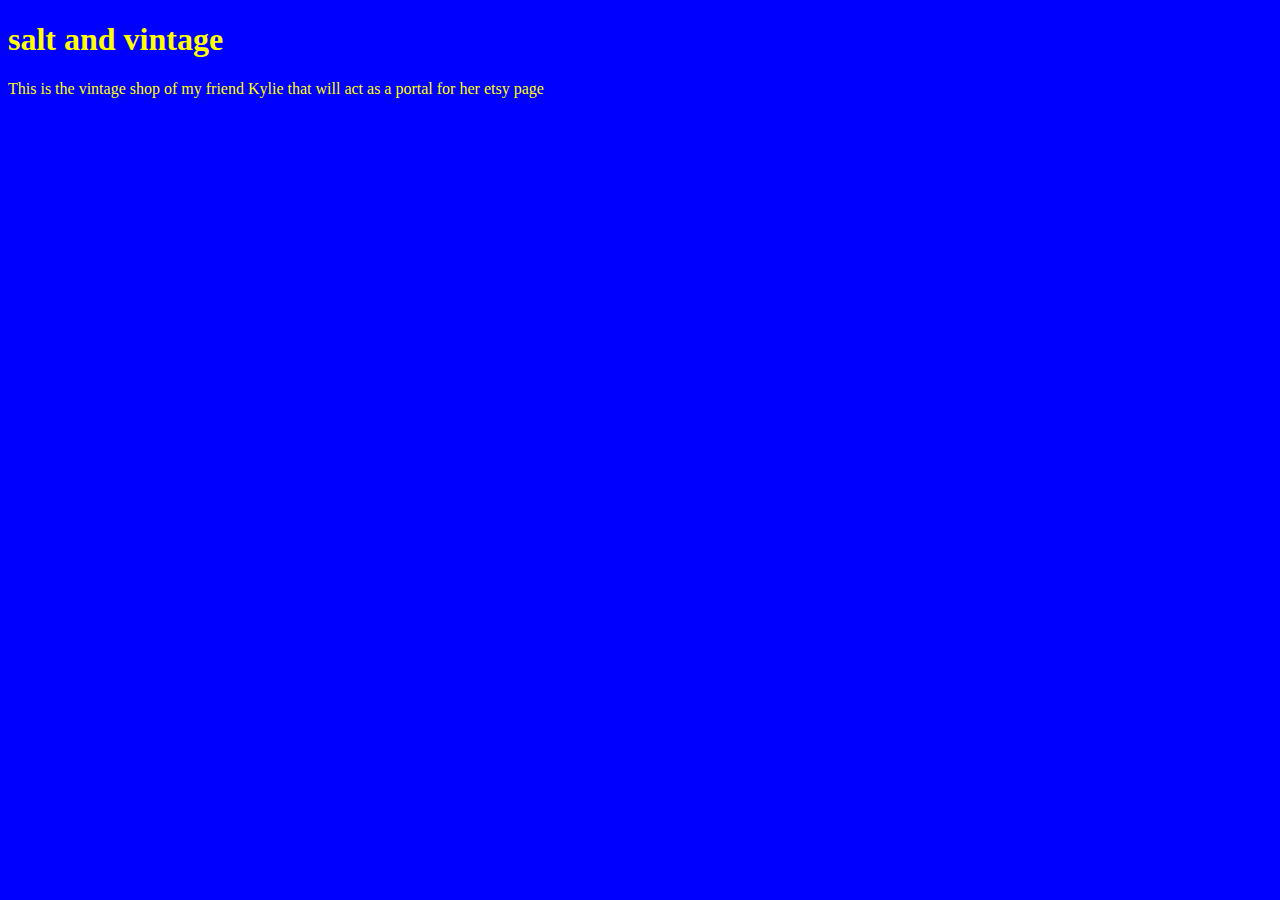
<file: unit_1/index.html>
<!DOCTYPE html>
<html>
<head>
  <title>salt and vintage</title>
  <link rel="stylesheet" type="text/css" href="css/style.css">
</head>
<body>
    <h1>salt and vintage</h1>
    <p>This is the vintage shop of my friend Kylie that will act as a portal for her etsy page</p> 

</body>
</html>
</file>
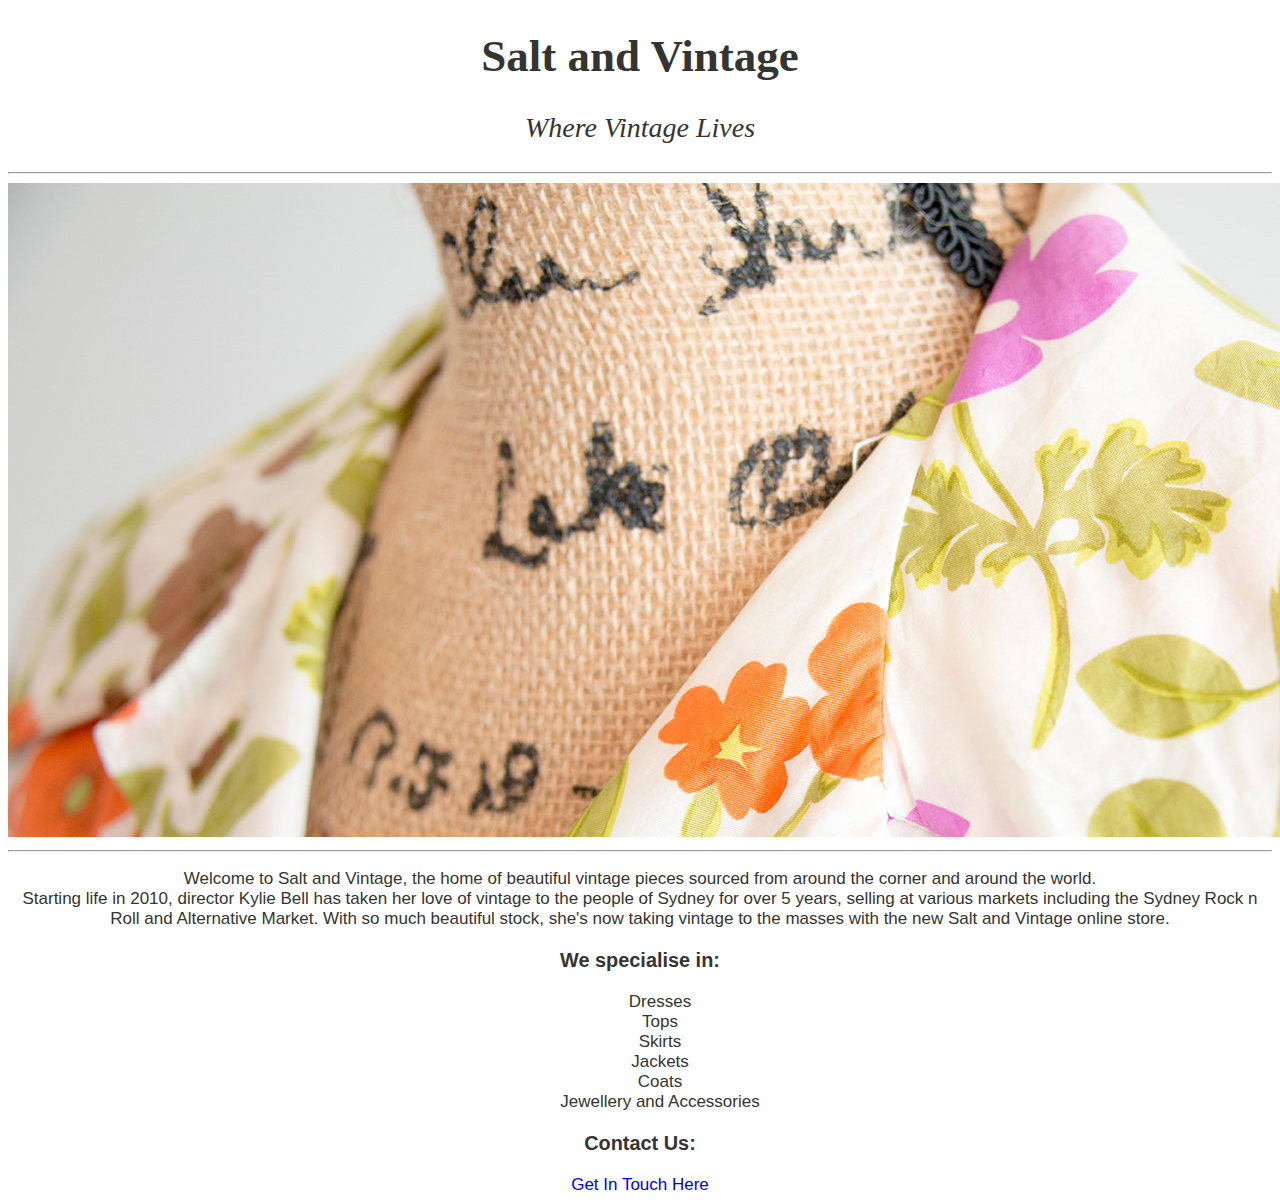
<file: unit_3/index.html>
<!DOCTYPE html>
<html>
<head>
  <title>salt and vintage</title>
  <link rel="stylesheet" type="text/css" href="css/style.css">
</head>
<body>
    <h1>Salt and Vintage</h1>
    <p id="slogan">Where Vintage Lives</p> 
    <hr>
    <img src="images/salt-and-vintage-background-image-1.jpg" alt=“Image of vintage dress” title="Floral Vintage Dress">
    <hr>
    <p>Welcome to Salt and Vintage, the home of beautiful vintage pieces sourced from around the corner and around the world.<br>
      Starting life in 2010, director Kylie Bell has taken her love of vintage to the people of Sydney for over 5 years, selling at various markets including the Sydney Rock n Roll and Alternative Market. With so much beautiful stock, she's now taking vintage to the masses with the new Salt and Vintage online store.</p> 
    <h3>We specialise in:</h3>
    <ul>
      <li>Dresses</li>
      <li>Tops</li>
      <li>Skirts</li>
      <li>Jackets</li>
      <li>Coats</li>
      <li>Jewellery and Accessories</li>
    </ul>
    <h3>Contact Us:</h3>
    <a href="mailto:saltandvintage@gmail.com">Get In Touch Here</a>
</body>
</html>
</file>
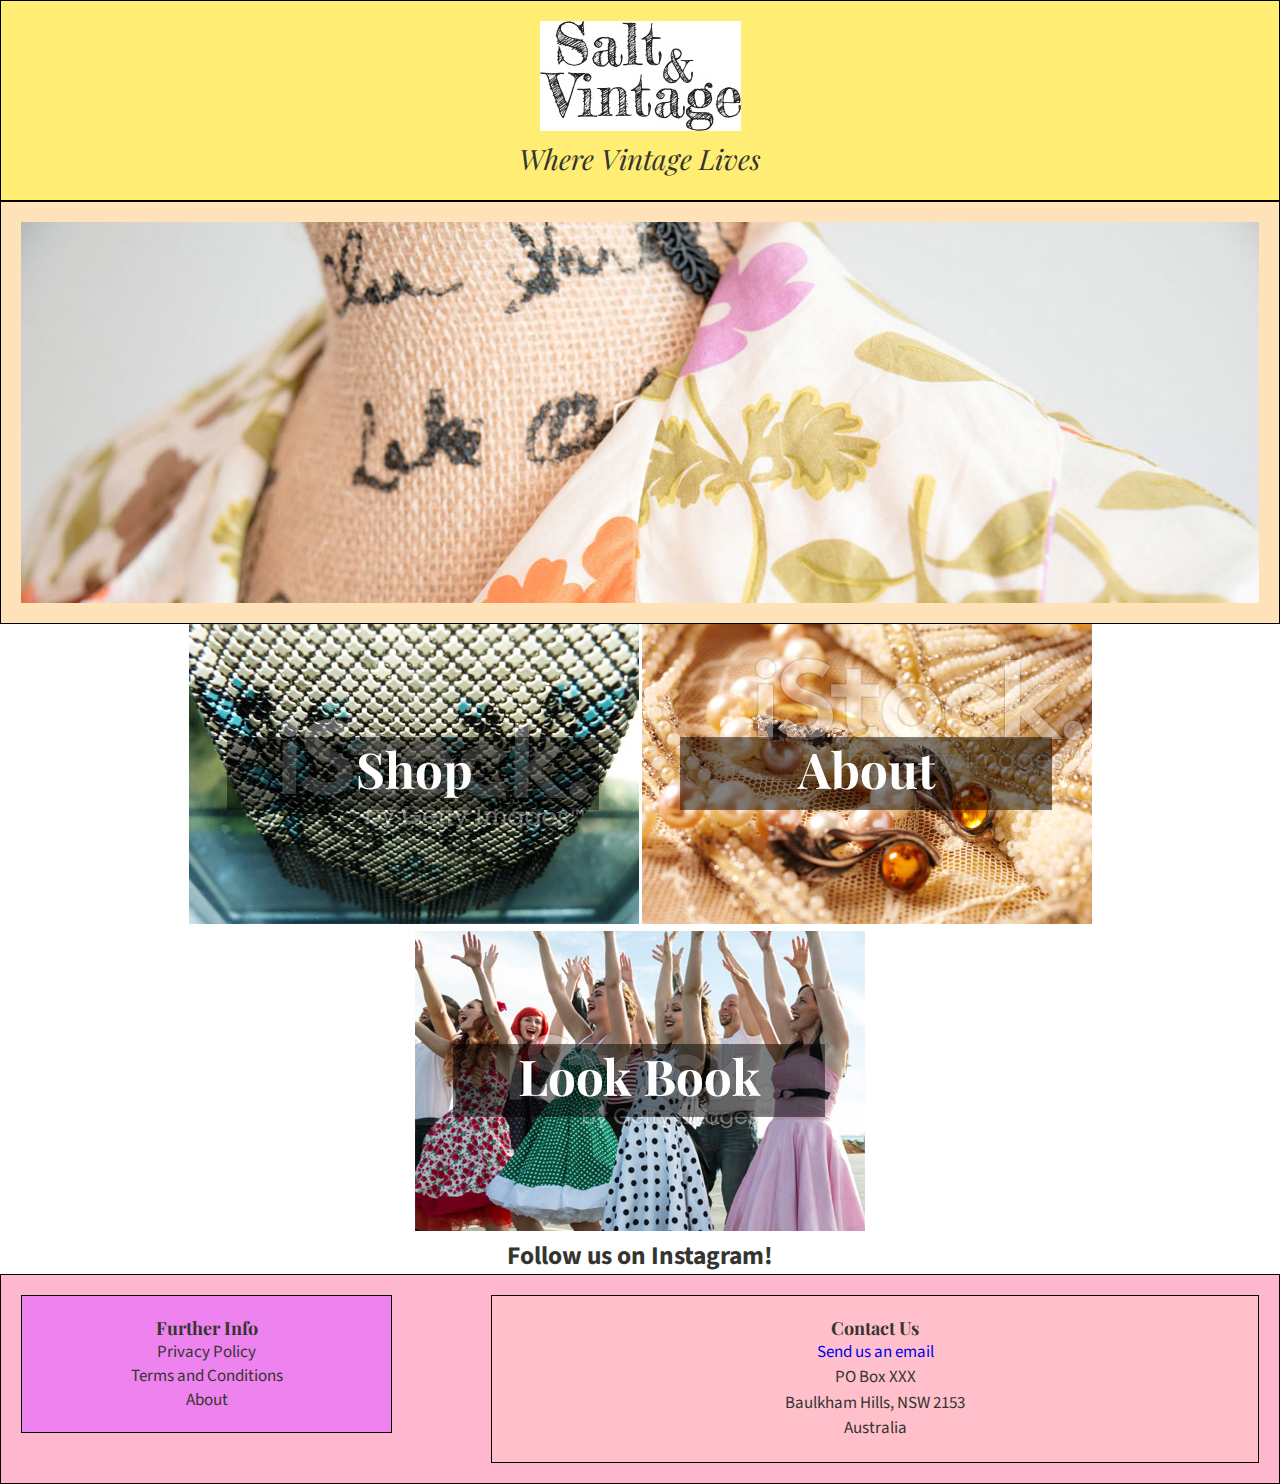
<file: unit_6/index.html>
<!DOCTYPE html>
<html>
<head>
  <title>salt and vintage</title>
  <link rel="stylesheet" type="text/css" href="css/style.css">
</head>
<body>
  <div class="wrapper">
    <header>
      <img src="images/salt-and-vintage-placement-logo.jpg" alt=“Salt and Vintage logo” title="Salt and Vintage">
      <p id="slogan">Where Vintage Lives</p>
    </header>
    <section id="promo">
      <img src="images/salt-and-vintage-background-image-1.jpg" alt=“Image of vintage dress” title="Floral Vintage Dress">
    </section>
    <section class="navigation">
      <nav>
        <img src="images/left-nav.jpg" alt=“Shop nav tile” title="Click here to visit our shop">
        <img src="images/centre-nav.jpg" alt=“About nav tile” title="Click here to find out more about Salt and Vintage">
        <img src="images/right-nav.jpg" alt=“Look Book nav tile” title="Click here to view our latest Look Book">
      </nav>
    </section>
    <section class="instagram">
      <h2>Follow us on Instagram!</h2>
    </section>
    <section id="two_column" class="clearfix">
       <footer>
       <article id="left">
         <nav>
         <h4>Further Info</h4>
         <ul>
         <li>Privacy Policy</li>
         <li>Terms and Conditions</li>
         <li>About</li>
         </ul>
         </nav>
       </article>
       <article id="right">
         <h4>Contact Us</h4>
         <p id="email">
         <a href="mailto:saltandvintage@gmail.com">Send us an email</a>
         </p>
         <p id="postal">
         PO Box XXX<br>
         Baulkham Hills, NSW 2153<br>
         Australia
         </p>
        </article>
        </footer>
    </section>
  </div>
</body>
</html>
</file>
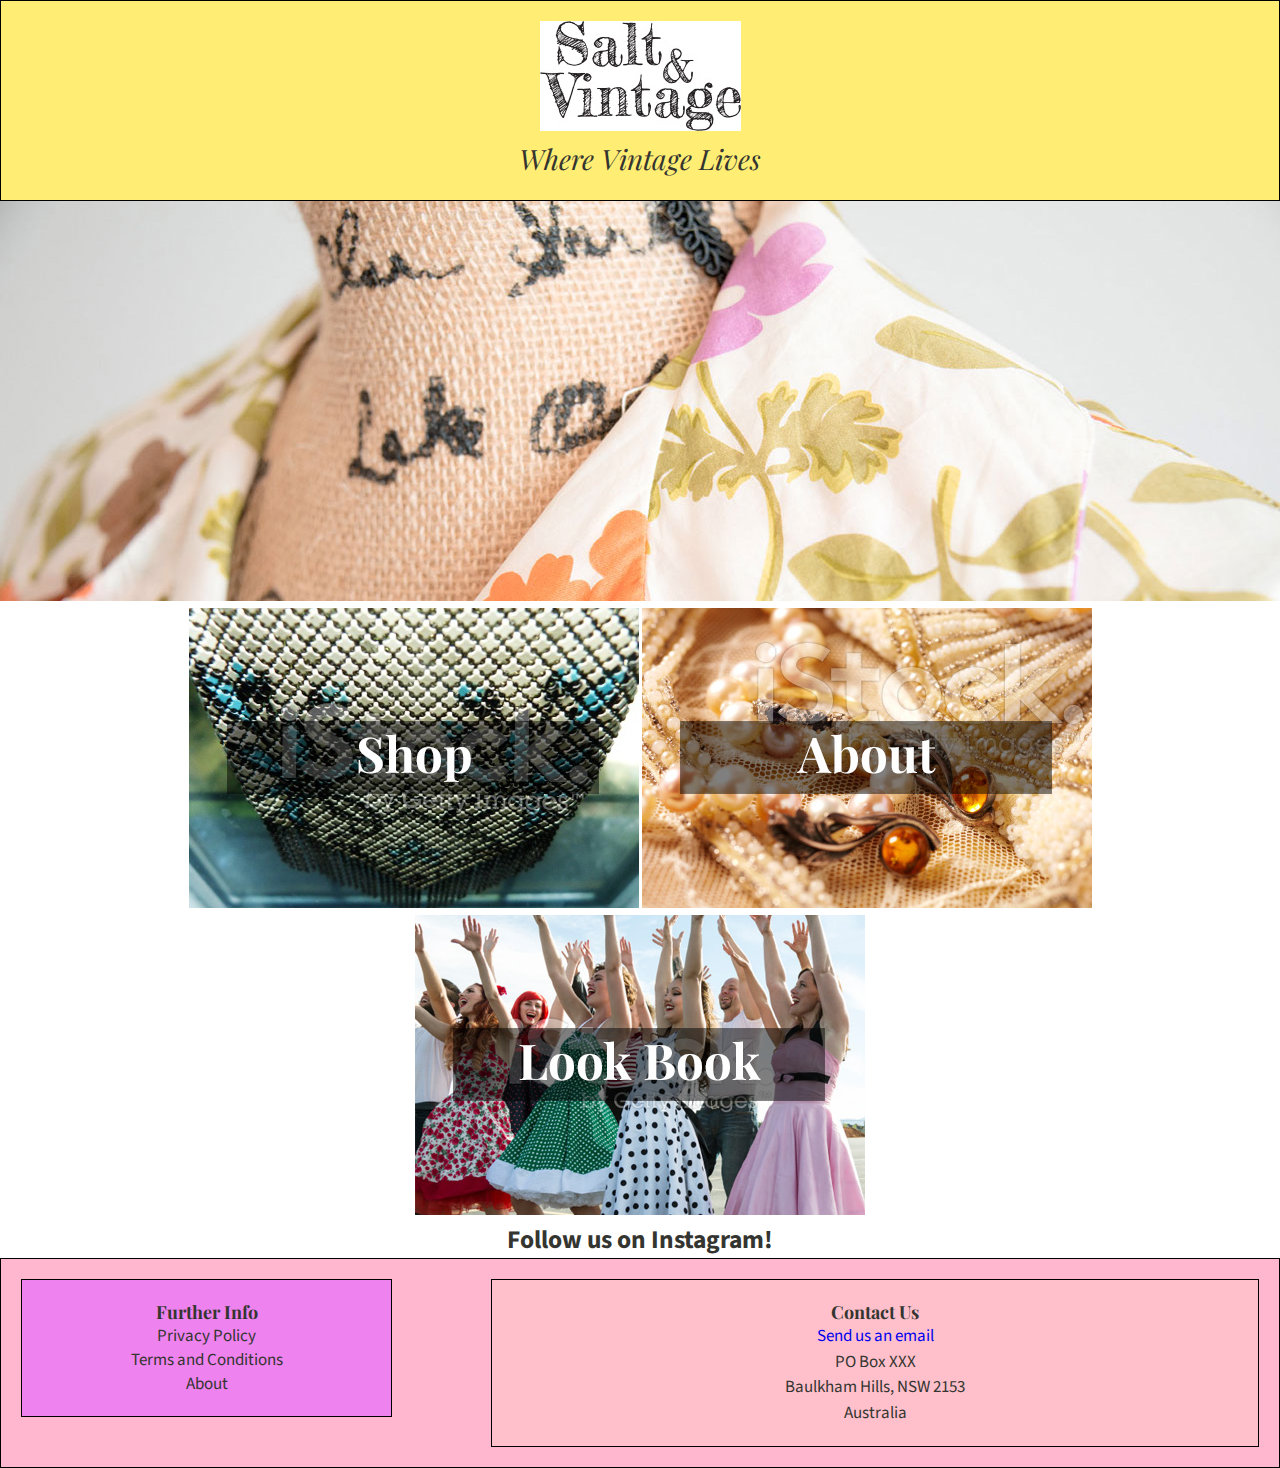
<file: unit_8/index.html>
<!DOCTYPE html>
<html>
<head><meta name="viewport" content="width=device-width, initial-scale=1">
  <title>salt and vintage</title>
  <link rel="stylesheet" type="text/css" href="css/style.css">
</head>
<body>
  <div class="wrapper">
    <header>
      <img src="images/salt-and-vintage-placement-logo.jpg" alt=“Salt and Vintage logo” title="Salt and Vintage">
      <p id="slogan">Where Vintage Lives</p>
    </header>
    <section id="promo">
      <img src="images/salt-and-vintage-background-image-1.jpg" alt=“Image of vintage dress” title="Floral Vintage Dress">
    </section>
    <section id="navigation">
      <nav>
        <img src="images/left-nav.jpg" alt=“Shop nav tile” title="Click here to visit our shop">
        <img src="images/centre-nav.jpg" alt=“About nav tile” title="Click here to find out more about Salt and Vintage">
        <img src="images/right-nav.jpg" alt=“Look Book nav tile” title="Click here to view our latest Look Book">
      </nav>
    </section>
    <section class="instagram">
      <h2>Follow us on Instagram!</h2>
    </section>
    <section id="two_column" class="clearfix">
       <footer>
       <article id="left">
         <nav>
         <h4>Further Info</h4>
         <ul>
         <li>Privacy Policy</li>
         <li>Terms and Conditions</li>
         <li>About</li>
         </ul>
         </nav>
       </article>
       <article id="right">
         <h4>Contact Us</h4>
         <p id="email">
         <a href="mailto:saltandvintage@gmail.com">Send us an email</a>
         </p>
         <p id="postal">
         PO Box XXX<br>
         Baulkham Hills, NSW 2153<br>
         Australia
         </p>
        </article>
        </footer>
    </section>
  </div>
</body>
</html>
</file>
<file: unit_1/css/style.css>
body {
  background-color: blue;

}

h1, p {
  color: yellow;
}
</file>
<file: unit_3/css/style.css>
body {
  color: #343530;
  text-align: center;
  font-family: "Open Sans", sans-serif;
  font-size: 17px;

}

h1 {
  color: #343530;
  text-align: center;
  font-size: 45px;
  font-family: "Lora", serif;

}

h3 {
  color: #343530;
  text-align: center;
  font-family: "Open Sans", sans-serif;
}


p {
  font-size: 17px;
  color: #343530;
  font-family: "Open Sans", sans-serif;
  text-align: center;
}

#slogan  {
  font-family: "Lora", serif;
  font-style: italic;
  font-size: 28px;
  text-align: center;
}

ul {
    text-align: center;
    list-style-type: none;
}

a {
  text-decoration: none;
}
</file>
<file: unit_6/css/style.css>
@import url(https://fonts.googleapis.com/css?family=Playfair+Display:700,400);
@import url(https://fonts.googleapis.com/css?family=Source+Sans+Pro:400,400italic,700);

*, 
*:before,
*:after {
  margin: 0;
  padding: 0;
  -moz-boxsizing: border-box;
  -webkit-box-sizing: border-box;
  box-sizing:border-box;
}

header {
  background-color: #FFED74;
  border: 1px black solid;
  padding: 20px;
}

#promo {
  background-color: #FFE2B8;
  border: 1px black solid;
  padding: 20px;
}

#promo img {
display: block;
width: 100%;
}

#navigation {
  background-color: #FFE2B8;
  border: 1px black solid;
  padding: 20px;
}

#instagram {
  background-color: #FFE2B8;
  border: 1px black solid;
  padding: 20px;
}

#article {
  background-color: #E89C6C;
  border: 1px black solid;
  padding: 20px;
}





body {
  color: #343530;
  text-align: center;
  font-family: 'Source Sans Pro', sans-serif;
  font-size: 17px;

}

h1 {
  color: #343530;
  text-align: center;
  font-size: 45px;
  font-family: 'Playfair Display', serif;
  font-weight: 700;
}

h3 {
  color: #343530;
  text-align: center;
  font-size: 30px;
  font-family: 'Playfair Display', serif;
  font-weight: 700;
}

h4 {
  color: #343530;
  text-align: center;
  font-size: 18px;
  font-family: 'Playfair Display', serif;
  font-weight: 700;
}


p {
  font-size: 17px;
  color: #343530;
  font-family: 'Source Sans Pro', sans-serif;
  font-weight: 400;
  line-height: 1.5em;
  text-align: center;
}

#slogan  {
  font-family: 'Playfair Display', serif;
  font-style: italic;
  font-size: 28px;
  font-weight: 400;
  text-align: center;
}

ul {
    text-align: center;
    list-style-type: none;
    font-family: 'Source Sans Pro', sans-serif;
}

a {
  text-decoration: none;
  font-family: 'Source Sans Pro', sans-serif;
}

#two_column {
    background-color: #FFB7CF;
    border: 1px black solid;
    padding: 20px;
}

#left {
    background-color: violet;
    border: 1px black solid;
    padding: 20px;
    float: left;
    width: 30%;
}

#right {
    background-color: pink;
    border: 1px black solid;
    padding: 20px;
    float: right;   
    width: 62%;
}

.clearfix:after {
    visibility: hidden;
    display: block;
    font-size: 0;
    content: " ";
    clear: both;
    height: 0;
}
</file>
<file: unit_8/css/style.css>
@import url(https://fonts.googleapis.com/css?family=Playfair+Display:700,400);
@import url(https://fonts.googleapis.com/css?family=Source+Sans+Pro:400,400italic,700);

*, 
*:before,
*:after {
  margin: 0;
  padding: 0;
  -moz-boxsizing: border-box;
  -webkit-box-sizing: border-box;
  box-sizing:border-box;
}

body {
  color: #343530;
  text-align: center;
  font-family: 'Source Sans Pro', sans-serif;
  font-size: 17px;

}

h1 {
  color: #343530;
  text-align: center;
  font-size: 45px;
  font-family: 'Playfair Display', serif;
  font-weight: 700;
}

h3 {
  color: #343530;
  text-align: center;
  font-size: 30px;
  font-family: 'Playfair Display', serif;
  font-weight: 700;
}

h4 {
  color: #343530;
  text-align: center;
  font-size: 18px;
  font-family: 'Playfair Display', serif;
  font-weight: 700;
}


p {
  font-size: 17px;
  color: #343530;
  font-family: 'Source Sans Pro', sans-serif;
  font-weight: 400;
  line-height: 1.5em;
  text-align: center;
}

ul {
    text-align: center;
    list-style-type: none;
    font-family: 'Source Sans Pro', sans-serif;
}

a {
  text-decoration: none;
  font-family: 'Source Sans Pro', sans-serif;
}

header {
  background-color: #FFED74;
  border: 1px black solid;
  padding: 20px;
}

#left {
    background-color: violet;
    border: 1px black solid;
    padding: 20px;
    float: left;
    width: 30%;
}

#right {
    background-color: pink;
    border: 1px black solid;
    padding: 20px;
    float: right;   
    width: 62%;
}

#two_column {
    background-color: #FFB7CF;
    border: 1px black solid;
    padding: 20px;
}

#slogan  {
  font-family: 'Playfair Display', serif;
  font-style: italic;
  font-size: 28px;
  font-weight: 400;
  text-align: center;
}

@media (max-width: 800px) {
  nav {
    float: none;
  }

  nav a {
    margin: 0 1.6em .75em 0;
  }

  img {
    width: 320px;
  }
    #about {
    font-size: 1.4em;
    line-height: 1.8em;
  }
}

@media only screen and (max-width: 480px) {

header {
  background-color: #FFED74;
  border: 1px black solid;
 /* width: 100%;*/
  height: 50%;
  padding: 5px;
}

header img {
	width: 100%;
}

  h1, nav {
    display: block;
    text-align: center;
  }

  #navigation img {
	  float: none;
	  display: inline;
	  width: 100%;
  } 
  
  #promo {
	background-color: #FFE2B8;
	border: 1px black solid;
	padding: 5px;	  
  }
  
  #promo img {
  display: block;
  width: 100%;
  }
  
  #navigation {  
	background-color: #FFE2B8;
	width: 100%;
	border: 1px black solid;
	padding: 5px;
	}
	
	#slogan  {
  font-family: 'Playfair Display', serif;
  font-style: italic;
  font-size: 6vw;
  font-weight: 400;
  text-align: center;
}

.instagram h2 {
	font-size: 5vw;
}

#left {
    background-color: violet;
    border: 1px black solid;
    padding: 5px;
    float: none;
    width: 100%;
	font-size: 3vw;
}

#right {
    background-color: pink;
    border: 1px black solid;
    padding: 5px;
    float: none;   
    width: 100%;
	font-size: 3vw;
}

#right a {
	font-size: 3vw;
}

#right p {
	font-size: 3vw;
}

#two_column {
    background-color: #FFB7CF;
    border: 1px black solid;
    padding: 3px;
}

h4 {
  color: #343530;
  text-align: center;
  font-size: 5vw;
  font-family: 'Playfair Display', serif;
  font-weight: 700;
}
	
}



/*#instagram {
  background-color: #FFE2B8;
  border: 1px black solid;
  padding: 20px;
}

#instagram h2 {
	txt-align: center;
} */

#article {
  background-color: #E89C6C;
  border: 1px black solid;
  padding: 20px;
}

/*#navigation {
  width: 33.3333%;
}*/

.nav-link {
display: block;
width: 33.3333%;
float: left;
}

/*.nav-link img { width: 100%; }*/

nav:after {
display: block;
content: ‘ ‘;
clear: both;
}








ul {
    text-align: center;
    list-style-type: none;
    font-family: 'Source Sans Pro', sans-serif;
}

a {
  text-decoration: none;
  font-family: 'Source Sans Pro', sans-serif;
}

.clearfix:after {
    visibility: hidden;
    display: block;
    font-size: 0;
    content: " ";
    clear: both;
    height: 0;
}
</file>
